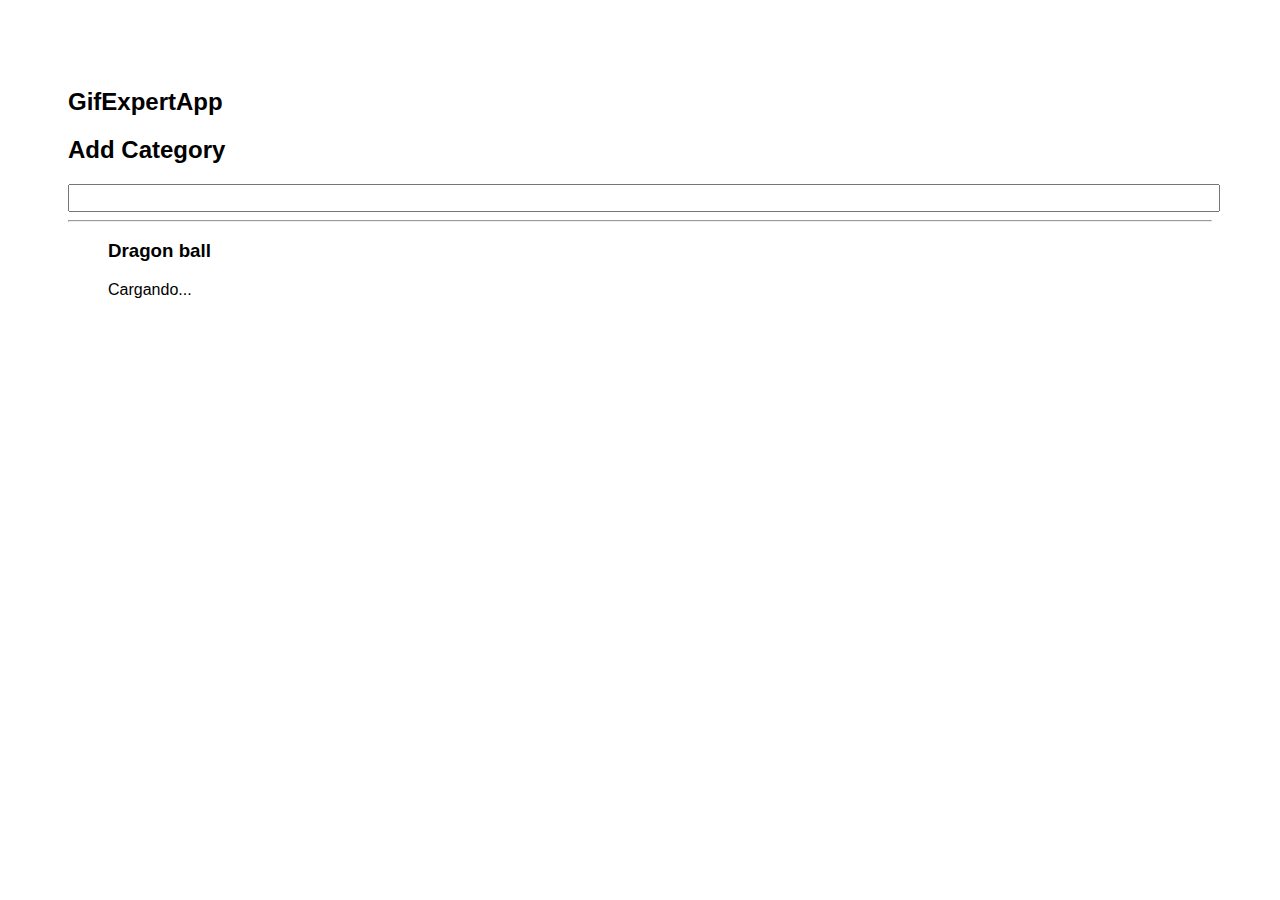
<file: docs/index.html>
<!DOCTYPE html>
<html lang="en">
  <head>
    <meta charset="utf-8" />
    <link rel="icon" href="./favicon.ico" />
    <meta name="viewport" content="width=device-width,initial-scale=1" />
    <meta name="theme-color" content="#000000" />
    <meta
      name="description"
      content="Web site created using create-react-app"
    />
    <link rel="apple-touch-icon" href="./logo192.png" />
    <link
      rel="stylesheet"
      href="https://cdnjs.cloudflare.com/ajax/libs/animate.css/4.1.1/animate.min.css"
    />
    <link rel="manifest" href="./manifest.json" />
    <title>React App</title>
    <link href="./static/css/main.90e15335.chunk.css" rel="stylesheet" />
  </head>
  <body>
    <noscript>You need to enable JavaScript to run this app.</noscript>
    <div id="root"></div>
    <script>
      !(function (e) {
        function r(r) {
          for (
            var n, i, a = r[0], c = r[1], f = r[2], p = 0, s = [];
            p < a.length;
            p++
          )
            (i = a[p]),
              Object.prototype.hasOwnProperty.call(o, i) &&
                o[i] &&
                s.push(o[i][0]),
              (o[i] = 0);
          for (n in c)
            Object.prototype.hasOwnProperty.call(c, n) && (e[n] = c[n]);
          for (l && l(r); s.length; ) s.shift()();
          return u.push.apply(u, f || []), t();
        }
        function t() {
          for (var e, r = 0; r < u.length; r++) {
            for (var t = u[r], n = !0, a = 1; a < t.length; a++) {
              var c = t[a];
              0 !== o[c] && (n = !1);
            }
            n && (u.splice(r--, 1), (e = i((i.s = t[0]))));
          }
          return e;
        }
        var n = {},
          o = { 1: 0 },
          u = [];
        function i(r) {
          if (n[r]) return n[r].exports;
          var t = (n[r] = { i: r, l: !1, exports: {} });
          return e[r].call(t.exports, t, t.exports, i), (t.l = !0), t.exports;
        }
        (i.e = function (e) {
          var r = [],
            t = o[e];
          if (0 !== t)
            if (t) r.push(t[2]);
            else {
              var n = new Promise(function (r, n) {
                t = o[e] = [r, n];
              });
              r.push((t[2] = n));
              var u,
                a = document.createElement("script");
              (a.charset = "utf-8"),
                (a.timeout = 120),
                i.nc && a.setAttribute("nonce", i.nc),
                (a.src = (function (e) {
                  return (
                    i.p +
                    "static/js/" +
                    ({}[e] || e) +
                    "." +
                    { 3: "e0718f51" }[e] +
                    ".chunk.js"
                  );
                })(e));
              var c = new Error();
              u = function (r) {
                (a.onerror = a.onload = null), clearTimeout(f);
                var t = o[e];
                if (0 !== t) {
                  if (t) {
                    var n = r && ("load" === r.type ? "missing" : r.type),
                      u = r && r.target && r.target.src;
                    (c.message =
                      "Loading chunk " +
                      e +
                      " failed.\n(" +
                      n +
                      ": " +
                      u +
                      ")"),
                      (c.name = "ChunkLoadError"),
                      (c.type = n),
                      (c.request = u),
                      t[1](c);
                  }
                  o[e] = void 0;
                }
              };
              var f = setTimeout(function () {
                u({ type: "timeout", target: a });
              }, 12e4);
              (a.onerror = a.onload = u), document.head.appendChild(a);
            }
          return Promise.all(r);
        }),
          (i.m = e),
          (i.c = n),
          (i.d = function (e, r, t) {
            i.o(e, r) ||
              Object.defineProperty(e, r, { enumerable: !0, get: t });
          }),
          (i.r = function (e) {
            "undefined" != typeof Symbol &&
              Symbol.toStringTag &&
              Object.defineProperty(e, Symbol.toStringTag, { value: "Module" }),
              Object.defineProperty(e, "__esModule", { value: !0 });
          }),
          (i.t = function (e, r) {
            if ((1 & r && (e = i(e)), 8 & r)) return e;
            if (4 & r && "object" == typeof e && e && e.__esModule) return e;
            var t = Object.create(null);
            if (
              (i.r(t),
              Object.defineProperty(t, "default", { enumerable: !0, value: e }),
              2 & r && "string" != typeof e)
            )
              for (var n in e)
                i.d(
                  t,
                  n,
                  function (r) {
                    return e[r];
                  }.bind(null, n)
                );
            return t;
          }),
          (i.n = function (e) {
            var r =
              e && e.__esModule
                ? function () {
                    return e.default;
                  }
                : function () {
                    return e;
                  };
            return i.d(r, "a", r), r;
          }),
          (i.o = function (e, r) {
            return Object.prototype.hasOwnProperty.call(e, r);
          }),
          (i.p = "/"),
          (i.oe = function (e) {
            throw (console.error(e), e);
          });
        var a = (this.webpackJsonpgifapp = this.webpackJsonpgifapp || []),
          c = a.push.bind(a);
        (a.push = r), (a = a.slice());
        for (var f = 0; f < a.length; f++) r(a[f]);
        var l = c;
        t();
      })([]);
    </script>
    <script src="./static/js/2.53ebe494.chunk.js"></script>
    <script src="./static/js/main.6333b60c.chunk.js"></script>
  </body>
</html>
</file>
<file: docs/static/css/main.90e15335.chunk.css>
*{font-family:Arial,Helvetica,sans-serif}body{padding:60px}input{width:100%;color:grey;font-size:1.2rem}.card-grid{display:flex;flex-direction:row;flex-wrap:wrap}.card{align-content:center;border:1px solid grey;border-radius:6px;overflow:hidden;margin-bottom:10px;margin-right:10px}.card p{padding:5px;text-align:center}.card img{max-height:170px}
/*# sourceMappingURL=main.90e15335.chunk.css.map */
</file>
